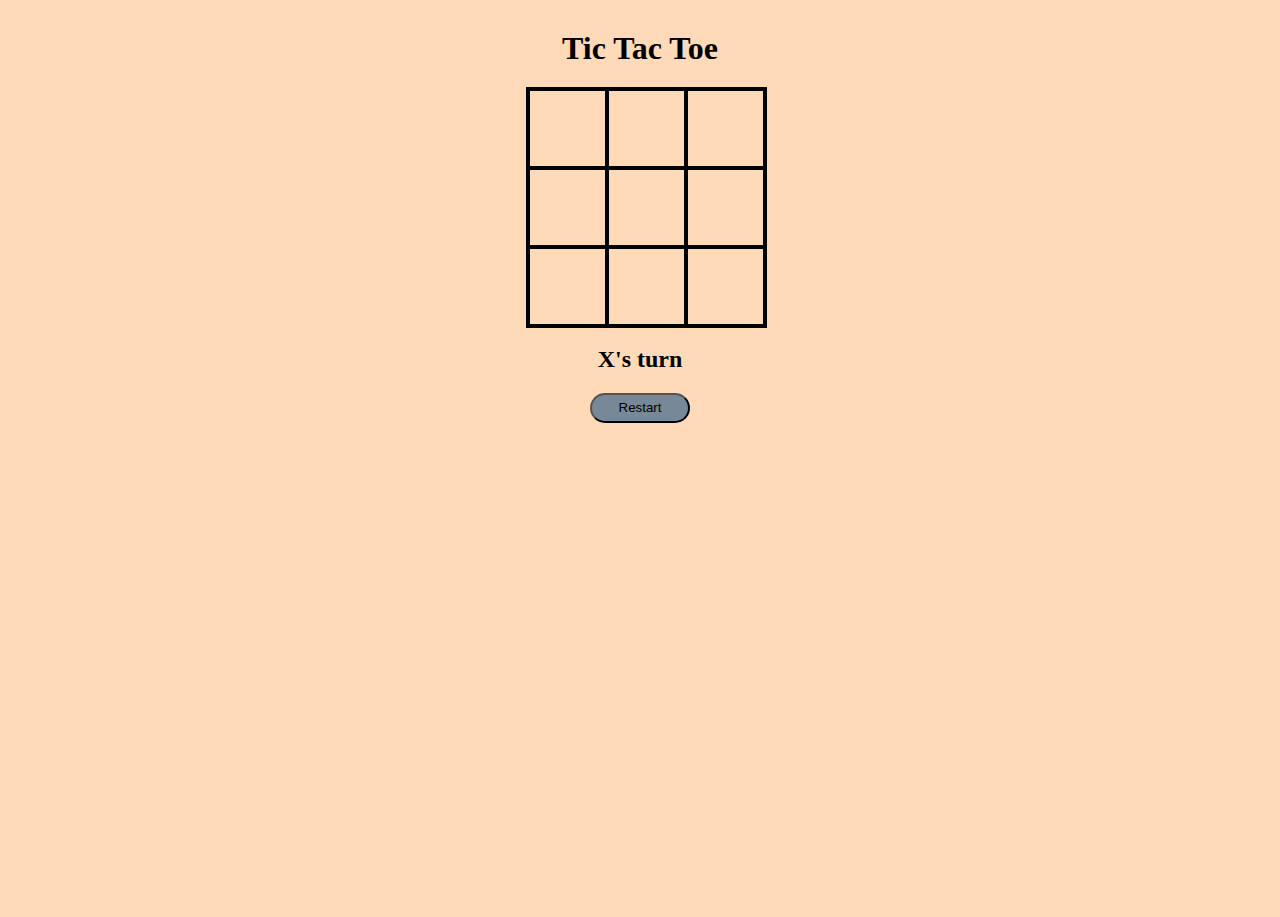
<file: index.html>
<!DOCTYPE html>
<html>
    <head>
        <meta charset="utf-8">
        <meta http-equiv="X-UA-Compatible" content="IE=edge">
        <title>Game</title>
        <meta name="description" content="">
        <meta name="viewport" content="width=device-width, initial-scale=1">
        <link rel="stylesheet" href="style.css">
    </head>
    <body class="background">
        <div id="gameContainer">
            <h1 class="title">Tic Tac Toe</h1>
            <div id="cellContainer">
                <div cellIndex="0" class="cell"></div>
                <div cellIndex="1" class="cell"></div>
                <div cellIndex="2" class="cell"></div>
                <div cellIndex="3" class="cell"></div>
                <div cellIndex="4" class="cell"></div>
                <div cellIndex="5" class="cell"></div>
                <div cellIndex="6" class="cell"></div>
                <div cellIndex="7" class="cell"></div>
                <div cellIndex="8" class="cell"></div>
            </div>
            <h2 id="statusText"></h2>
            <button id="restartBtn">Restart</button>
        </div>
    </div>
        
        <script src="script.js" async defer></script>
    </body>
</html>
</file>
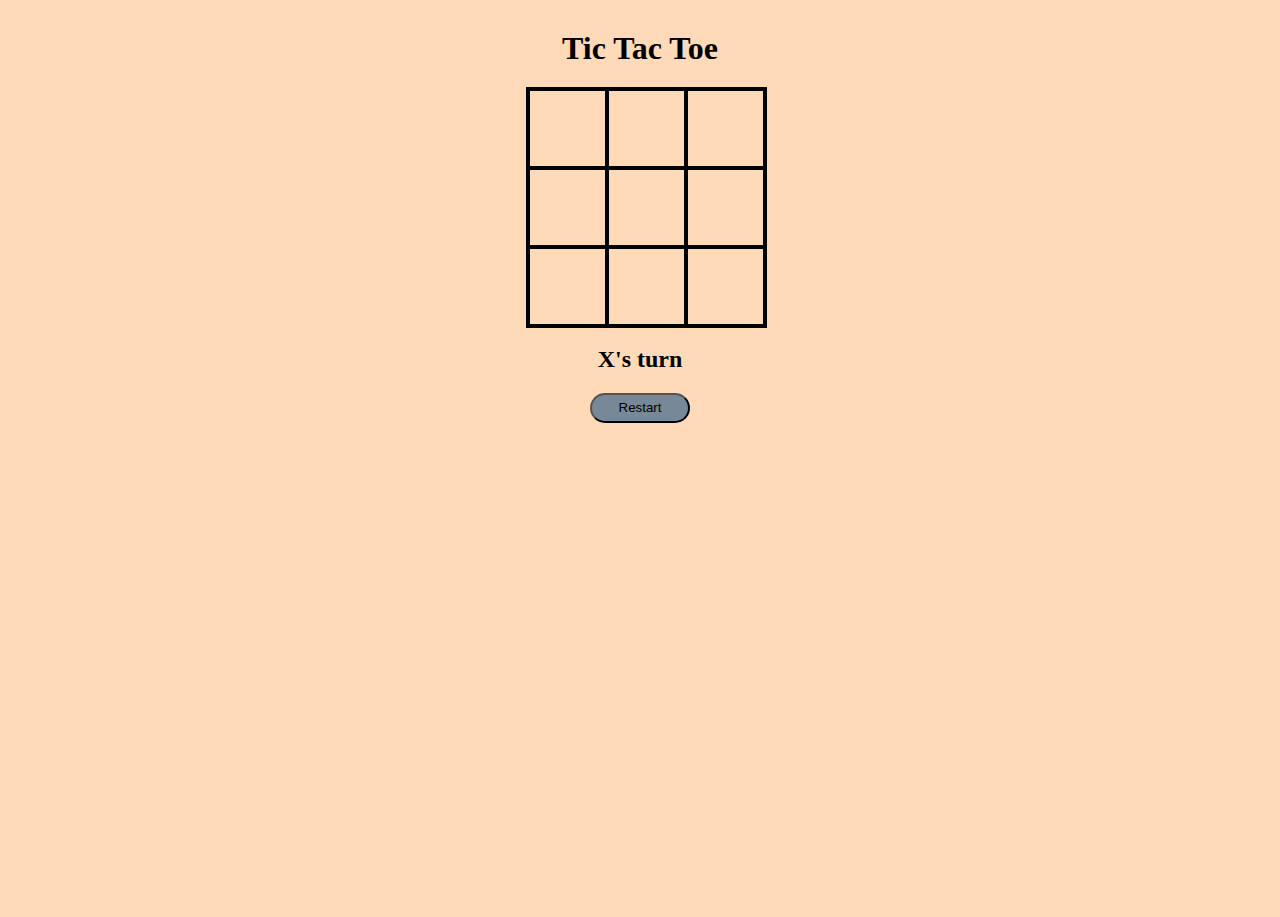
<file: game.html>
<!DOCTYPE html>
<html>
    <head>
        <meta charset="utf-8">
        <meta http-equiv="X-UA-Compatible" content="IE=edge">
        <title>Game</title>
        <meta name="description" content="">
        <meta name="viewport" content="width=device-width, initial-scale=1">
        <link rel="stylesheet" href="game.css">
    </head>
    <body class="background">
        <div id="gameContainer">
            <h1 class="title">Tic Tac Toe</h1>
            <div id="cellContainer">
                <div cellIndex="0" class="cell"></div>
                <div cellIndex="1" class="cell"></div>
                <div cellIndex="2" class="cell"></div>
                <div cellIndex="3" class="cell"></div>
                <div cellIndex="4" class="cell"></div>
                <div cellIndex="5" class="cell"></div>
                <div cellIndex="6" class="cell"></div>
                <div cellIndex="7" class="cell"></div>
                <div cellIndex="8" class="cell"></div>
            </div>
            <h2 id="statusText"></h2>
            <button id="restartBtn">Restart</button>
        </div>
    </div>
        
        <script src="game.js" async defer></script>
    </body>
</html>
</file>
<file: style.css>
.background{
    background-color: peachpuff;
    height: 100vh;
    padding-top: 1px;
}
.cell{
    width: 75px;
    height: 75px;
    border: 2px solid;
    box-shadow: 0 0 0 2px;
    line-height: 75px;
    font-size: 50px;
    cursor: pointer;
}
#gameContainer{
    font-family: cursive;
    text-align: center;
}
#cellContainer{
    display: grid;
    grid-template-columns: repeat(3, auto);
    width: 225px;
    margin: auto;
}
#restartBtn{
    border-radius: 20px;
    background: lightslategray;
    width: 100px;
    height: 30px;
}
</file>
<file: game.css>
.background{
    background-color: peachpuff;
    height: 100vh;
    padding-top: 1px;
}
.cell{
    width: 75px;
    height: 75px;
    border: 2px solid;
    box-shadow: 0 0 0 2px;
    line-height: 75px;
    font-size: 50px;
    cursor: pointer;
}
#gameContainer{
    font-family: cursive;
    text-align: center;
}
#cellContainer{
    display: grid;
    grid-template-columns: repeat(3, auto);
    width: 225px;
    margin: auto;
}
#restartBtn{
    border-radius: 20px;
    background: lightslategray;
    width: 100px;
    height: 30px;
}
</file>
